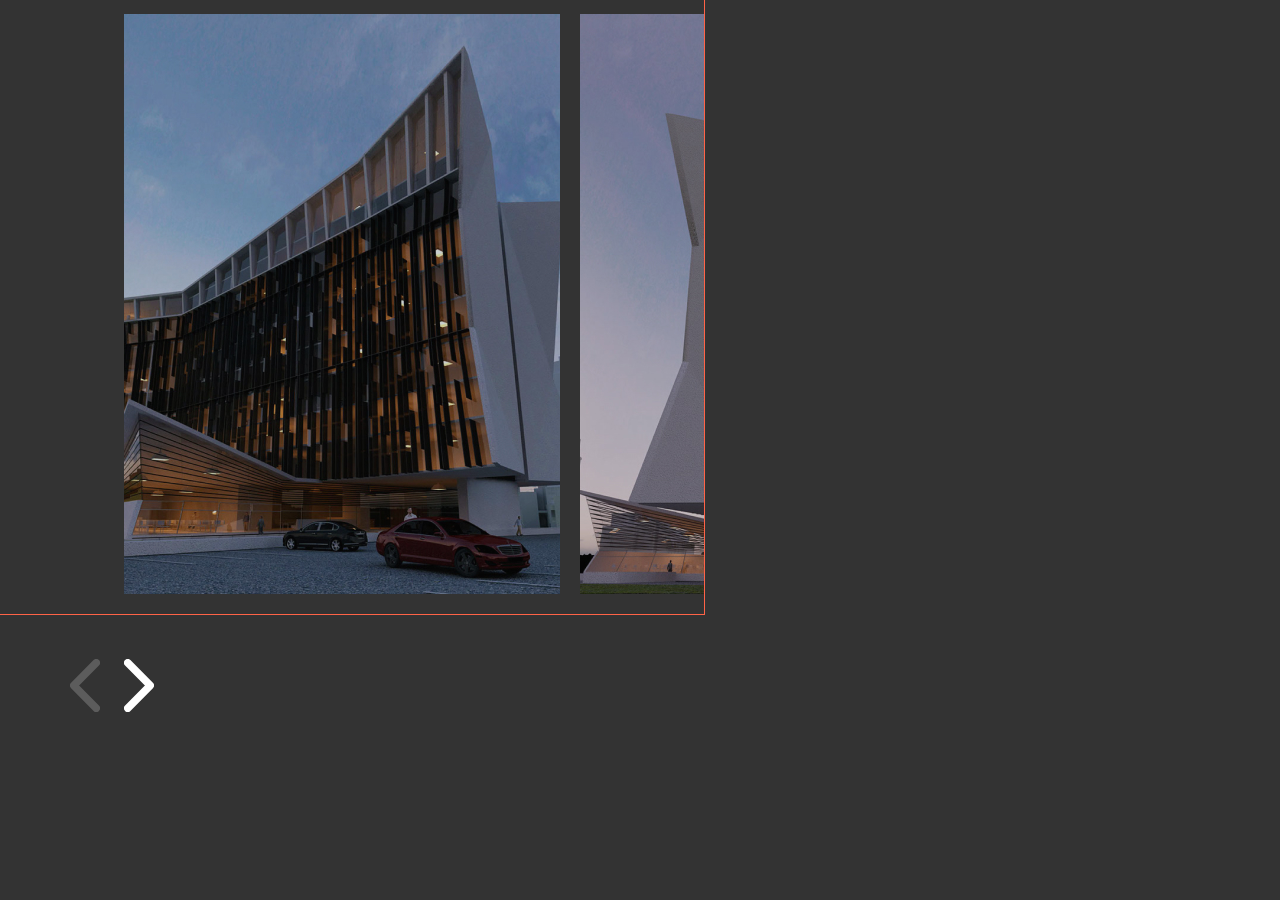
<file: slide.html>
<!DOCTYPE html>
<html>

<head>
  <meta charset="utf-8">
  <meta name="viewport" content="width=device-width">
  <title>replit</title>
  <link href="./css/slide.css" rel="stylesheet" />
</head>

<body>

  <div class="wrapper">
    <div class="slider">
      <div class="slider-item">
        <img src="/images/slide/1x/desk-slide/image.jpg" alt="">
      </div>
      <div class="slider-item">
        <img src="/images/slide/1x/desk-slide/image-1.jpg" alt="">
      </div>
      <div class="slider-item">
        <img src="/images/slide/1x/desk-slide/image-2.jpg" alt="">
      </div>
    </div>
    



  <script src="https://code.jquery.com/jquery-3.6.3.min.js"></script>
  <script src="./js/slick.min.js"></script>
  <script src="./js/slide.js"></script>
</div>
</body>

</html>
</file>
<file: css/slide.css>
/*Обнуление*/
*,*:before,*:after{
	padding: 0;
	margin: 0;
	border: 0;
	box-sizing: border-box;
}
/*Стили для демонстрации*/
html,body{
	height: 100%;
	background-color: #333;
	font-family: Arial, "Helvetica Neue", Helvetica, sans-serif;
	color: #fff;
	font-size: 25px;
}

.wrapper{
  width: 704px;
	height: 614px;
	
	display: flex;
	justify-content:center;
	align-items: center;
  

  outline: 1px solid tomato;
}

/* @media (max-width:767px){
	.wrapper{padding: 50px 10px;}
} */

/* Основные стили */

/* Слайдер */
.slick-slider{
	min-width: 0;
}
/* Ограничивающая оболочка */
.slick-list {
	overflow: hidden;
}
/* Лента слайдов */
.slider .slick-track{
	display: flex;
	align-items: flex-start;
  width: 4248px;
  
}

/* Слайд */
.slick-slide{}
/* Слайд активный */
.slick-slide.slick-active{}
/* Слайд основной */
.slick-slide.slick-current{}
/* Слайд по центру */
.slick-slide.slick-center{}

/* Стрелка */
.slick-arrow{}
/* Стрелка влево */
.slick-arrow.slick-prev{}
/* Стрелка вправо */
.slick-arrow.slick-next{}
/* Стрелка не активная */
.slick-arrow.slick-disabled{}

/* Конкретный слайдер */
.slider {
	position: relative;
	
}

/* @media (max-width:767px){
	.slider {
		padding: 0px 40px;
	}
} */

.slider .slick-arrow{
	
	z-index: 10;
	font-size: 0;
	width: 30px;
	height: 60px;
}
.slider .slick-arrow.slick-prev{
  position: absolute;
	top: 110%;
	
	left: 70px;
	background: url('../images/sl-arrow_l.svg') 0 0 / 100% no-repeat;
}
.slider .slick-arrow.slick-next{
  position: absolute;
	top: 110%;
	
	right: 550px;
	background: url('../images/sl-arrow_r.svg') 0 0 / 100% no-repeat;
}
.slider .slick-arrow.slick-disabled{
	opacity: 0.2;
}

.slider-item {
	
  
}
.slider-item img{
	max-width: 100%;
}
.slider__item.slick-center{
	
}
</file>
